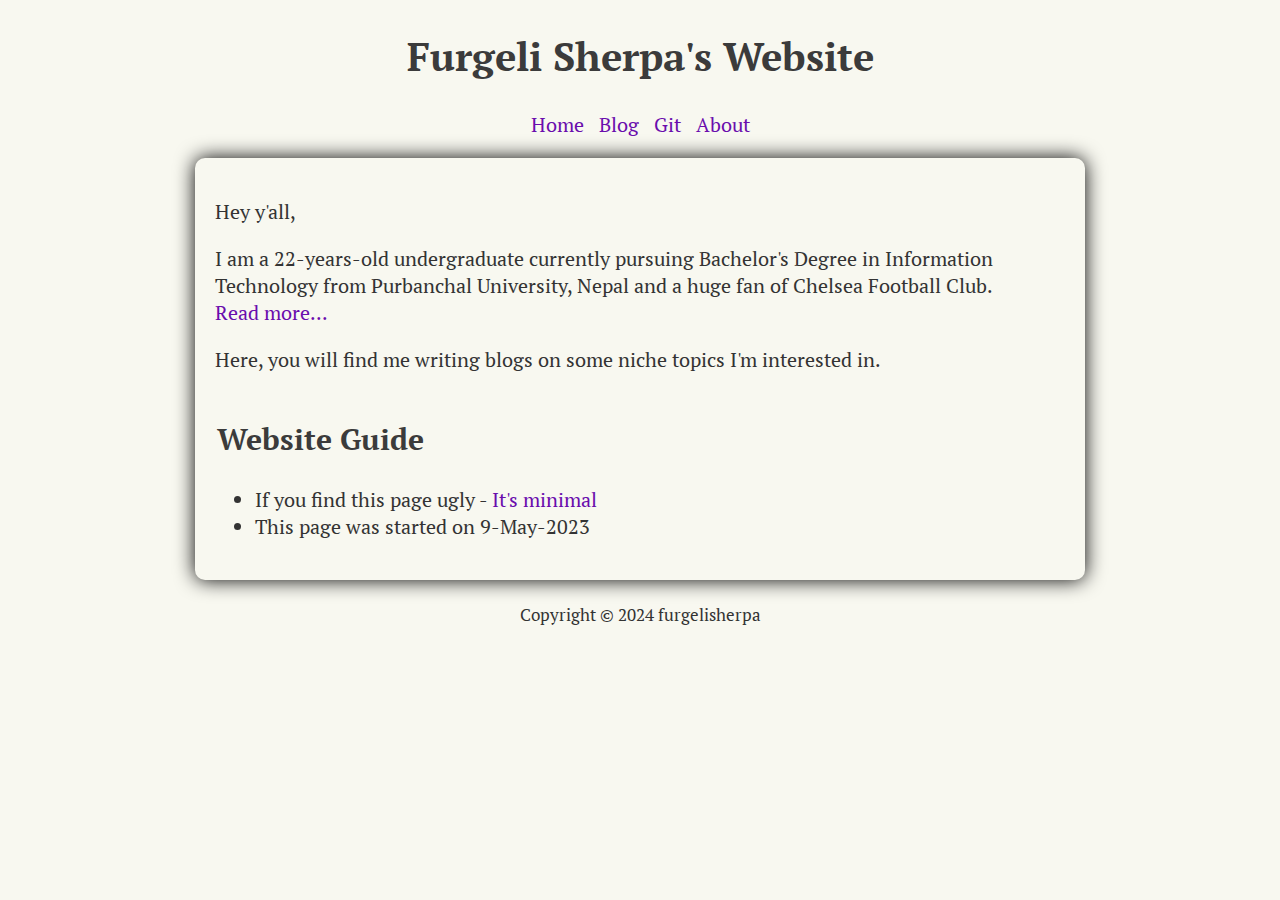
<file: index.html>
<!DOCTYPE html>
<html lang="en">
  <head>
    <meta charset="UTF-8">
    <meta name="viewport" content="width=device-width, initial-scale=1">
    <meta name="description" content="Furgeli Sherpa's Website">
    <title>furgelisherpa's website</title>
    <link href="https://fonts.googleapis.com/css?family=PT+Serif" rel="stylesheet" />
    <link href="css/style.css" rel="stylesheet">
    <link rel="icon" href="favicon.jpg" type="image/jpg">
  </head>
  <body>
    <header>
      <h1>Furgeli Sherpa's Website</h1>
      <nav>
        <span><a href="index.html">Home</a></span>
        <span><a href="blogs.html">Blog</a></span>
        <span><a href="https://github.com/furgelisherpa">Git</a></span>
        <span><a href="about.html">About</a></span>
      </nav>
    </header>
    <main>
      <section class="short-intro">
        <p>Hey y'all,</p>
        <p>
          I am a 22-years-old undergraduate currently pursuing Bachelor's Degree in
          Information Technology from Purbanchal University, Nepal and a huge fan of
          Chelsea Football Club.<br>
          <a href="about.html">Read more...</a>
        </p>
        <p>
          Here, you will find me writing blogs on some niche topics I'm
          interested in.
        </p>
      </section>
      <section class="website-guide">
        <h2>Website Guide</h2>
        <ul>
          <li>If you find this page ugly - <a href="https://bit.ly/4iwHhIy">It's minimal</a></li>
          <li>This page was started on 9-May-2023</li>
        </ul>
      </section>
    </main>
    <footer>
      <p><small>Copyright &copy 2024 furgelisherpa</small></p>
    </footer>
  </body>
</html>
</file>
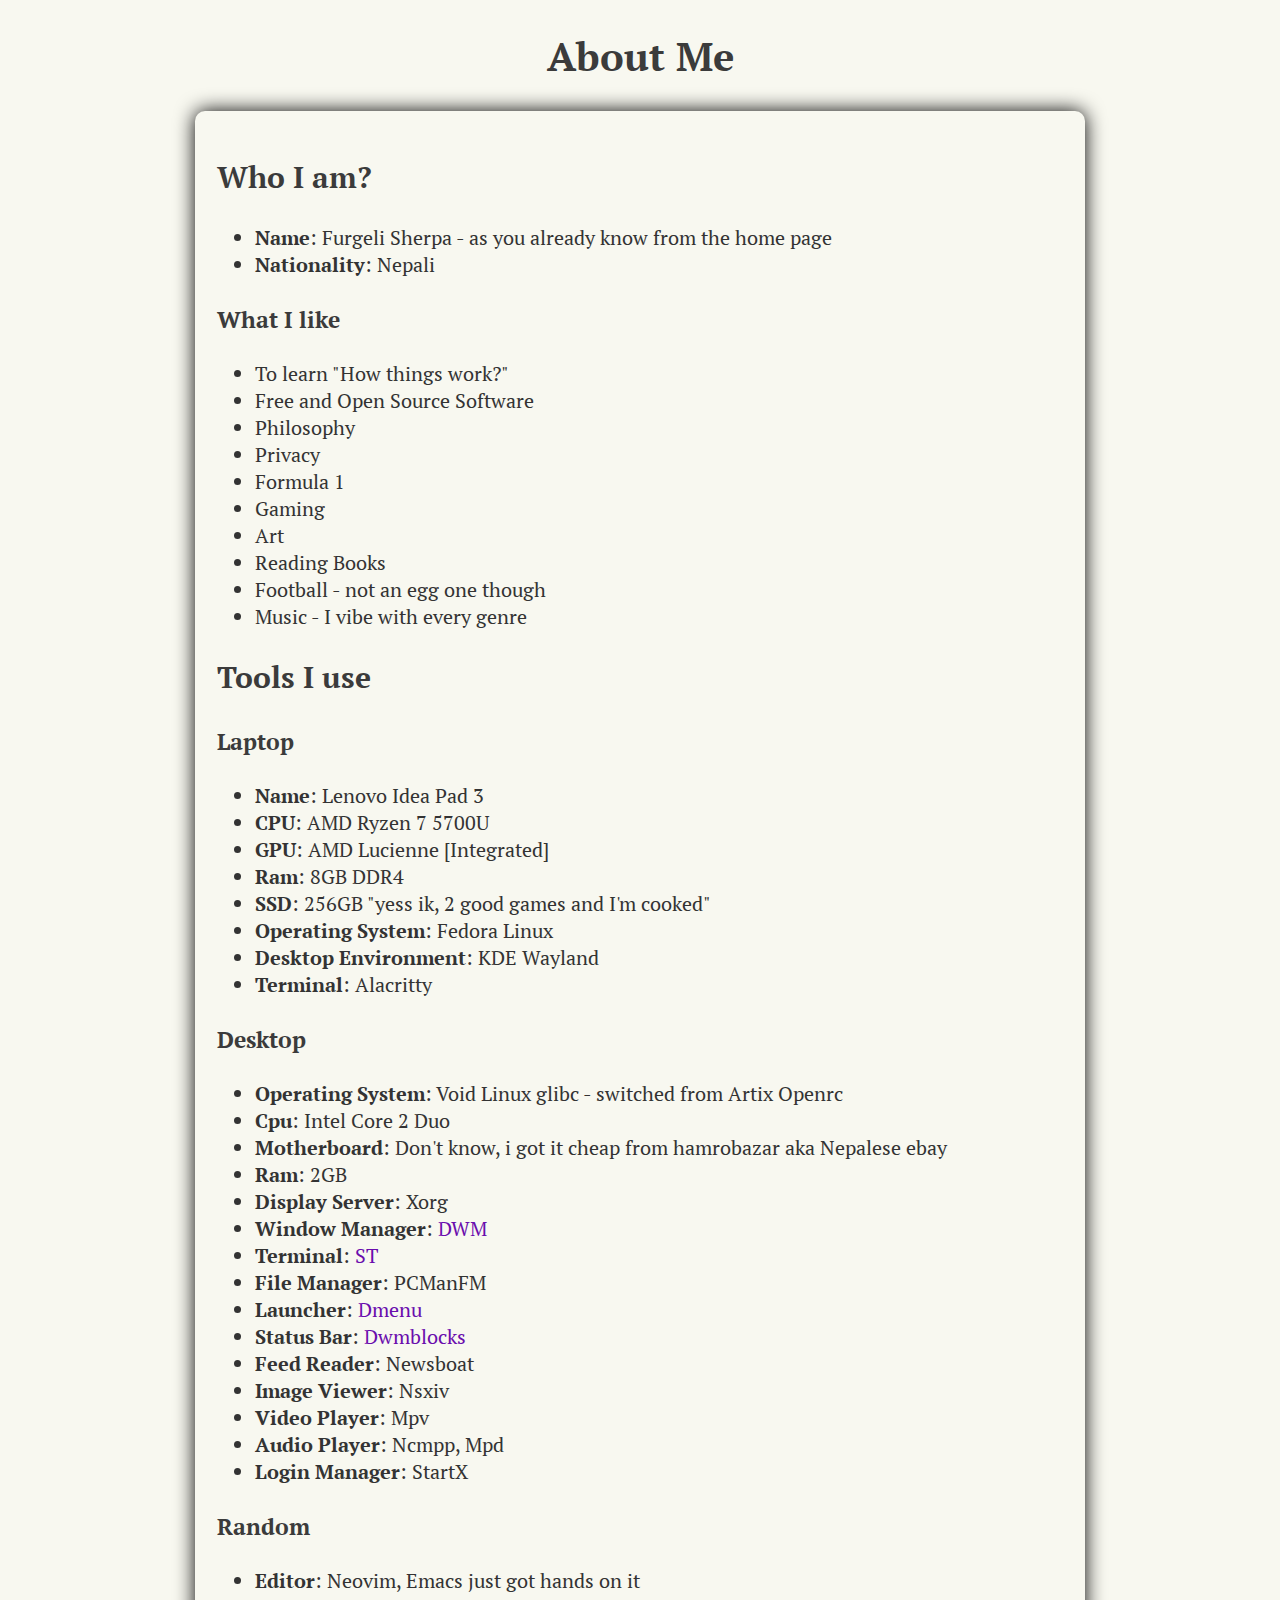
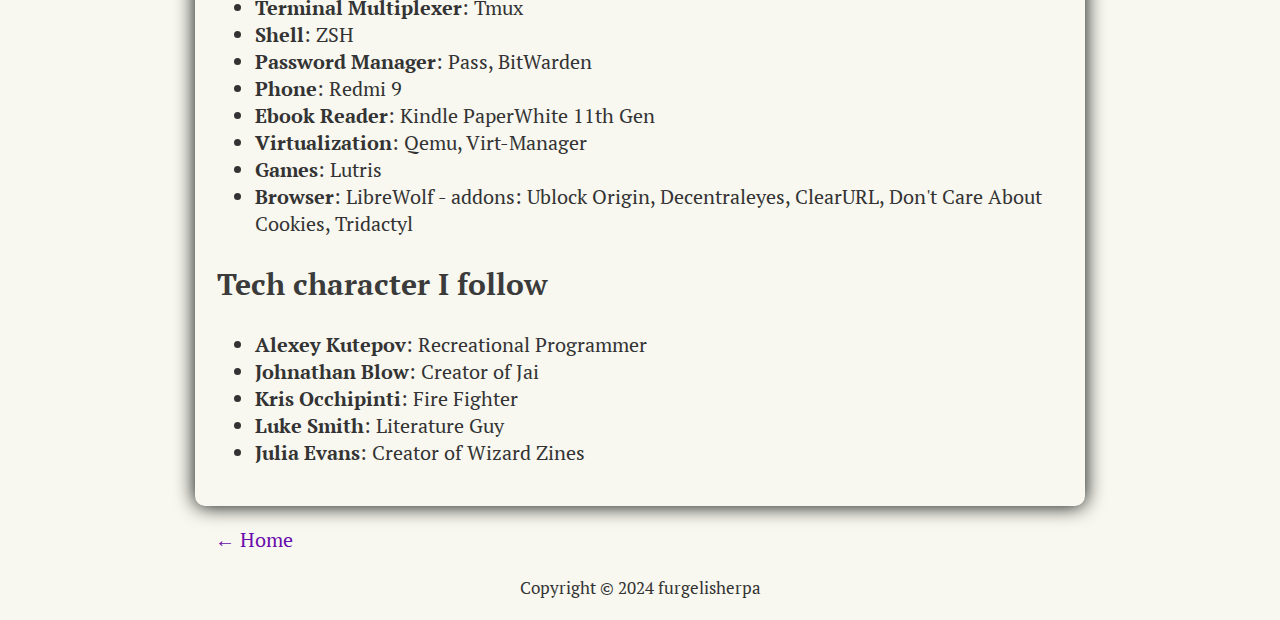
<file: about.html>
<!DOCTYPE html>
<html lang="en">
  <head>
    <meta charset="UTF-8">
    <meta name="viewport" content="width=device-width, initial-scale=1">
    <meta name="description" content="Furgeli Sherpa's Website">
    <title>About Me</title>
    <link href="https://fonts.googleapis.com/css?family=PT+serif" rel="stylesheet" />
    <link href="https://fonts.googleapis.com/css?family=Open+Sans" rel="stylesheet" />
    <link href="css/style.css" rel="stylesheet">
    <link rel="icon" href="favicon.jpg" type="image/jpg">
  </head>
  <body>
    <header>
      <h1>About Me</h1>
    </header>
    <main>
      <section class="about-me">
        <h2>Who I am?</h2>
        <ul>
        <li><span>Name</span>: Furgeli Sherpa - as you already know from the home page</li>
          <li><span>Nationality</span>: Nepali</li>
        </ul>

        <h3>What I like</h3>
        <ul>
          <li>To learn "How things work?"</li>
          <li>Free and Open Source Software</li>
          <li>Philosophy</li>
          <li>Privacy</li>
          <li>Formula 1</li>
          <li>Gaming</li>
          <li>Art</li>
          <li>Reading Books</li>
          <li>Football - not an egg one though</li>
          <li>Music - I vibe with every genre</li>
        </ul>
        <h2>Tools I use</h2>

        <h3>Laptop</h3>
        <ul>
          <li><span>Name</span>: Lenovo Idea Pad 3</li>
          <li><span>CPU</span>: AMD Ryzen 7 5700U</li>
          <li><span>GPU</span>: AMD Lucienne [Integrated]</li>
          <li><span>Ram</span>: 8GB DDR4</li>
          <li><span>SSD</span>: 256GB "yess ik, 2 good games and I'm cooked" </li>
          <li><span>Operating System</span>: Fedora Linux</li>
          <li><span>Desktop Environment</span>: KDE Wayland</li>
          <li><span>Terminal</span>: Alacritty</li>
        </ul>
        <h3>Desktop</h3>
        <ul>
          <li><span>Operating System</span>: Void Linux glibc - switched from Artix Openrc</li>
          <li><span>Cpu</span>: Intel Core 2 Duo</li>
          <li><span>Motherboard</span>: Don't know, i got it cheap from hamrobazar aka Nepalese ebay</li>
          <li><span>Ram</span>: 2GB</li>
          <li><span>Display Server</span>: Xorg</li>
          <li><span>Window Manager</span>: <a href="https://github.com/furgelisherpa/dwm">DWM</a></li>
          <li><span>Terminal</span>: <a href="https://github.com/LukeSmithxyz/st">ST</a></li>
          <li><span>File Manager</span>: PCManFM</li>
          <li><span>Launcher</span>: <a href="https://github.com/furgelisherpa/dmenu">Dmenu</a></li>
          <li><span>Status Bar</span>: <a href="https://github.com/LukeSmithxyz/dwmblocks">Dwmblocks</a></li>
          <li><span>Feed Reader</span>: Newsboat</li>
          <li><span>Image Viewer</span>: Nsxiv</li>
          <li><span>Video Player</span>: Mpv</li>
          <li><span>Audio Player</span>: Ncmpp, Mpd</li>
          <li><span>Login Manager</span>: StartX</li>
        </ul>
        <h3>Random</h3>
        <ul>
          <li><span>Editor</span>: Neovim, Emacs just got hands on it</li>
          <li><span>Terminal Multiplexer</span>: Tmux</li>
          <li><span>Shell</span>: ZSH</li>
          <li><span>Password Manager</span>: Pass, BitWarden</li>
          <li><span>Phone</span>: Redmi 9</li>
          <li><span>Ebook Reader</span>: Kindle PaperWhite 11th Gen</li>
          <li><span>Virtualization</span>: Qemu, Virt-Manager</li>
          <li><span>Games</span>: Lutris</li>
          <li><span>Browser</span>: LibreWolf - addons: Ublock Origin,
            Decentraleyes, ClearURL, Don't Care About Cookies, Tridactyl</li>
        </ul>
        <h2>Tech character I follow</h2>
        <ul>
          <li><span>Alexey Kutepov</span>: Recreational Programmer</li>
          <li><span>Johnathan Blow</span>: Creator of Jai</li>
          <li><span>Kris Occhipinti</span>: Fire Fighter</li>
          <li><span>Luke Smith</span>: Literature Guy</li>
          <li><span>Julia Evans</span>: Creator of Wizard Zines</li>
        </ul>
      </section>
    </main>
    <section class="navigate">
      <nav><a href="index.html"> &LeftArrow; Home</a></nav>
    </section>
    <footer>
      <p><small>Copyright &copy 2024 furgelisherpa</small></p>
    </footer>
  </body>
</html>
</file>
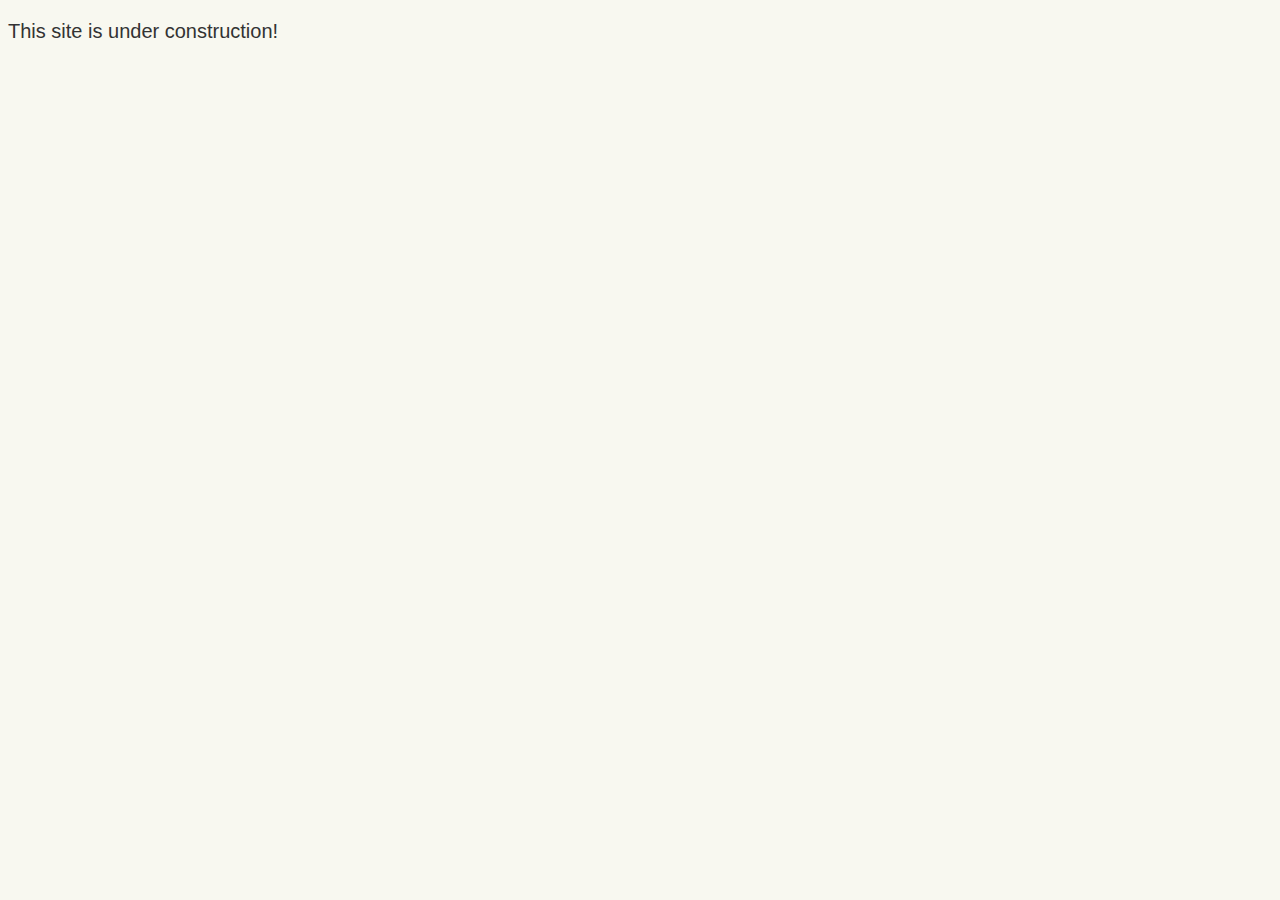
<file: blogs.html>
<!DOCTYPE html>
<html lang="en">
  <head>
    <meta charset="UTF-8">
    <meta name="viewport" content="width=device-width, initial-scale=1">
    <meta name="description" content="Furgeli Sherpa's Website">
    <title>Blogs</title>
    <link href="https://fonts.googleapis.com/css?family=Cantarell" rel="stylesheet" />
    <link href="css/style.css" rel="stylesheet">
    <link rel="icon" href="favicon.jpg" type="image/jpg">
  </head>
  <body>
    <p>This site is under construction!</p>
  </body>
</html>
</file>
<file: css/style.css>
body {
  font-family: 'PT Serif', sans-serif;
  font-size: 20px;
  background-color: #F8F8F0;
  color: #333333;
}
header {
  text-align: center ;
}
nav span {
  margin: 0 5px;
}
.navigate {
  display: flex;
  flex-direction: column;
  align-items: left;
  max-width: 850px;
  margin: 0 auto;
}
main {
  display: flex;
  padding: 20px;
  box-shadow: 0 0 20px rgba(0, 0, 0, 1);
  border-radius: 10px;
  margin: 20px auto;
  display: flex;
  flex-direction: column;
  max-width: 850px;
}
h1, h2, h3 {
  padding: 2px;
  color: #3B3B3B;
}
.short-intro {
  text-align: left;
}
.website-guide {
  text-align: left;
}
.about-me span {
  font-weight: bold;
}
a {
  text-decoration: none;
  color: #6A0DAD;
}
a:hover {
  text-decoration: underline;
  color: #C71585;
}
footer {
  text-align: center;
}
@media (max-width: 1200px) {
  main {
    max-width: 90%;
  }
}
@media (max-width: 768px) {
  main {
    max-width: 95%;
    padding: 15px;
  }
}
@media (max-width: 480px) {
  main {
    max-width: 100%;
    padding: 10px;
  }
}
</file>
